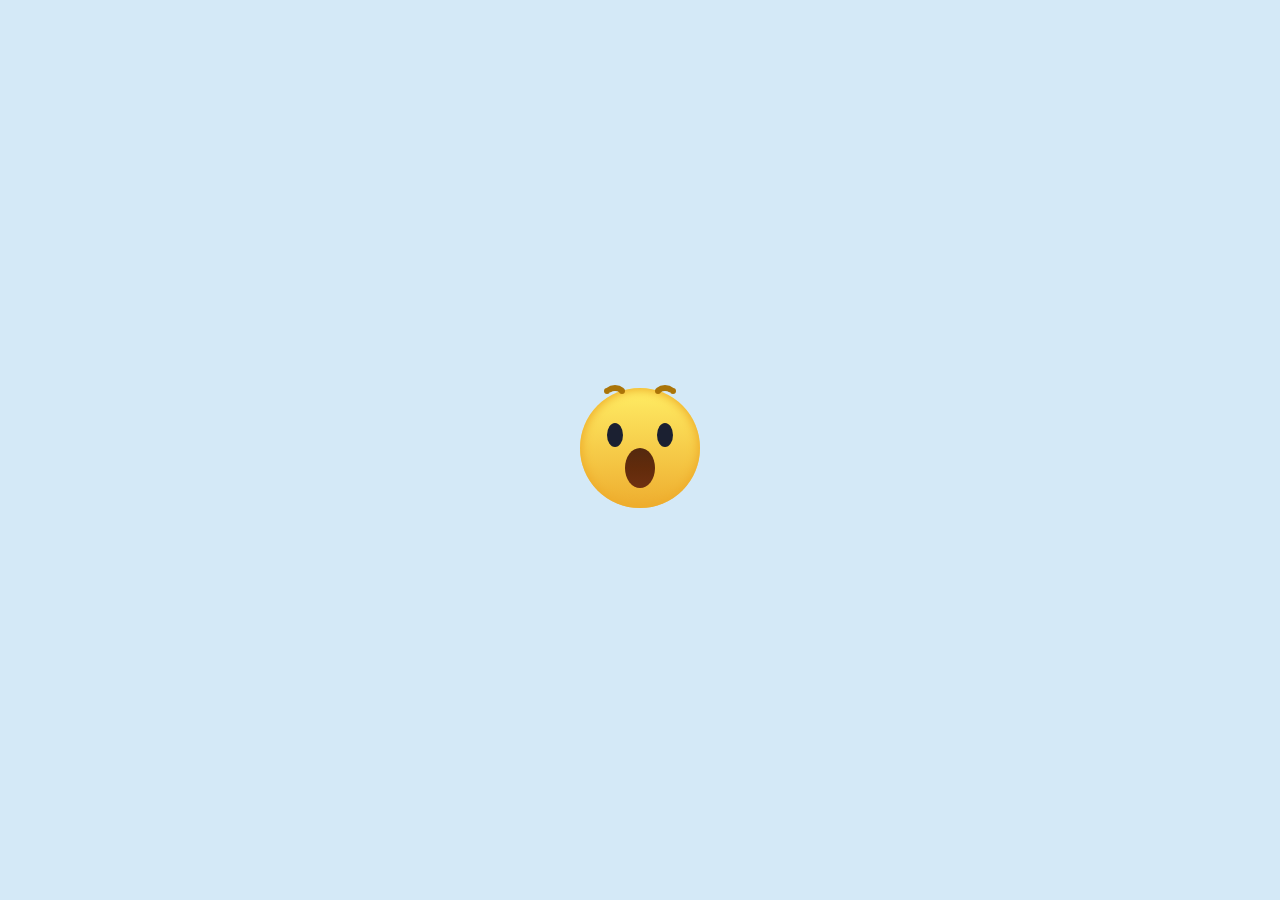
<file: index.html>
<!DOCTYPE html>
<html lang="pt-br">
<head>
    <meta charset="UTF-8">
    <meta name="viewport" content="width=device-width, initial-scale=1.0">
    <title>Document</title>
    <link rel="stylesheet" href="style.css">
</head>
<body>
    <div class="center">
        <div class="emoji">
            <div class="emoji_face">
                <div class="emoji_brow"></div>
                <div class="emoji_eye"></div>
                <div class="emoji_mouth"></div>
            </div>
        </div>
    </div>
</body>
</html>
</file>
<file: style.css>
body {
    margin: 0;
    padding: 0;
    background: #d4e9f7;
}

.center {
    position: absolute;
    top: 50%;
    left: 50%;
    transform: translate(-50%, -50%);
}

.emoji {
    position: relative;
    display: inline-block;
    height: 120px;
    width: 120px;
    border-radius: 50%;
    box-shadow: inset 0 0 10px 2px #eead2b;
    background: linear-gradient(#ffed65, #eead2f);
}

.emoji_face,
.emoji_brow,
.emoji_eye,
.emoji_mouth {
    position: absolute;
}

.emoji_face {
    height: 120px;
    width: 120px;
    animation: face 3s linear infinite;


}

.emoji_brow {
    left: calc(50% - 3px);
    height: 6px;
    width: 6px;
    background: transparent;
    border-radius: 50%;
    box-shadow: -18px 0 0 0 #aa7408,
        -33px 0 0 0 #aa7408,
        18px 0 0 0 #aa7408,
        33px 0 0 0 #aa7408;
}



.emoji_eye {
    top: 35px;
    left: calc(50% - 8px);
    height: 24px;
    width: 16px;
    border-radius: 50%;
    background: transparent;
    box-shadow: 25px 0 0 0 #1b2031,
        -25px 0 0 0 #1b2031;

}

.emoji_mouth {
    top: 50%;
    left: calc(50% - 15px);
    width: 30px;
    height: 40px;
    border-radius: 50%;
    background: linear-gradient(#54290f, #622b0b, #6e3011);
    animation: mouth 3s linear infinite;
}

@keyframes face {

    15%,
    25% {
        transform: rotate(20deg) translateX(-20px);
    }

    45%,
    65% {
        transform: rotate(-20deg) translateX(20px)
    }

    75%,
    100% {
        transform: rotate(0) translateX(0);
    }
}

@keyframes mouth {

    10%,
    30% {
        width: 20px;
        height: 20px;
        left: calc(50% - 10px);
    }

    50%,
    70% {
        width: 20px;
        height: 40px;
        left: calc(50% - 15px);
    }

    75%,
    100% {
        height: 45px;

    }
}

@keyframes eye_brow {

    15%,
    65% {
        top: 25px;
    }

    75%,
    100%,
    0% {
        top: 15px;
    }

}
.emoji_brow::before,
.emoji_brow::after{
    content: '';
    position: absolute;
    top: -3px;
    left: calc(50% - 12px);
    width: 24px;
    height: 20px;
    border: 6px solid #aa7408;
    border-radius: 50%;
    box-sizing: border-box;
    border-bottom-color: transparent;
    border-left-color:transparent;
    border-right-color:transparent;
}
.emoji_brow::before{
    margin-left: -25px;
}
.emoji_brow::after{
    margin-left: 25px;
}
</file>
<file: p34.css>
body {
    margin: 0;
    padding: 0;
    background: #d4e9f7;
}

.center {
    position: absolute;
    top: 50%;
    left: 50%;
    transform: translate(-50%, -50%);
}

.emoji {
    position: relative;
    display: inline-block;
    height: 120px;
    width: 120px;
    border-radius: 50%;
    box-shadow: inset 0 0 10px 2px #eead2b;
    background: linear-gradient(#ffed65, #eead2f);
}

.emoji_face,
.emoji_brow,
.emoji_eye,
.emoji_mouth {
    position: absolute;
}

.emoji_face {
    height: 120px;
    width: 120px;
    animation: face 3s linear infinite;


}

.emoji_brow {
    left: calc(50% - 3px);
    height: 6px;
    width: 6px;
    background: transparent;
    border-radius: 50%;
    box-shadow: -18px 0 0 0 #aa7408,
        -33px 0 0 0 #aa7408,
        18px 0 0 0 #aa7408,
        33px 0 0 0 #aa7408;
}



.emoji_eye {
    top: 35px;
    left: calc(50% - 8px);
    height: 24px;
    width: 16px;
    border-radius: 50%;
    background: transparent;
    box-shadow: 25px 0 0 0 #1b2031,
        -25px 0 0 0 #1b2031;

}

.emoji_mouth {
    top: 50%;
    left: calc(50% - 15px);
    width: 30px;
    height: 40px;
    border-radius: 50%;
    background: linear-gradient(#54290f, #622b0b, #6e3011);
    animation: mouth 3s linear infinite;
}

@keyframes face {

    15%,
    25% {
        transform: rotate(20deg) translateX(-20px);
    }

    45%,
    65% {
        transform: rotate(-20deg) translateX(20px)
    }

    75%,
    100% {
        transform: rotate(0) translateX(0);
    }
}

@keyframes mouth {

    10%,
    30% {
        width: 20px;
        height: 20px;
        left: calc(50% - 10px);
    }

    50%,
    70% {
        width: 20px;
        height: 40px;
        left: calc(50% - 15px);
    }

    75%,
    100% {
        height: 45px;

    }
}

@keyframes eye_brow {

    15%,
    65% {
        top: 25px;
    }

    75%,
    100%,
    0% {
        top: 15px;
    }

}
.emoji_brow::before,
.emoji_brow::after{
    content: '';
    position: absolute;
    top: -3px;
    left: calc(50% - 12px);
    width: 24px;
    height: 20px;
    border: 6px solid #aa7408;
    border-radius: 50%;
    box-sizing: border-box;
    border-bottom-color: transparent;
    border-left-color:transparent;
    border-right-color:transparent;
}
.emoji_brow::before{
    margin-left: -25px;
}
.emoji_brow::after{
    margin-left: 25px;
}
</file>
